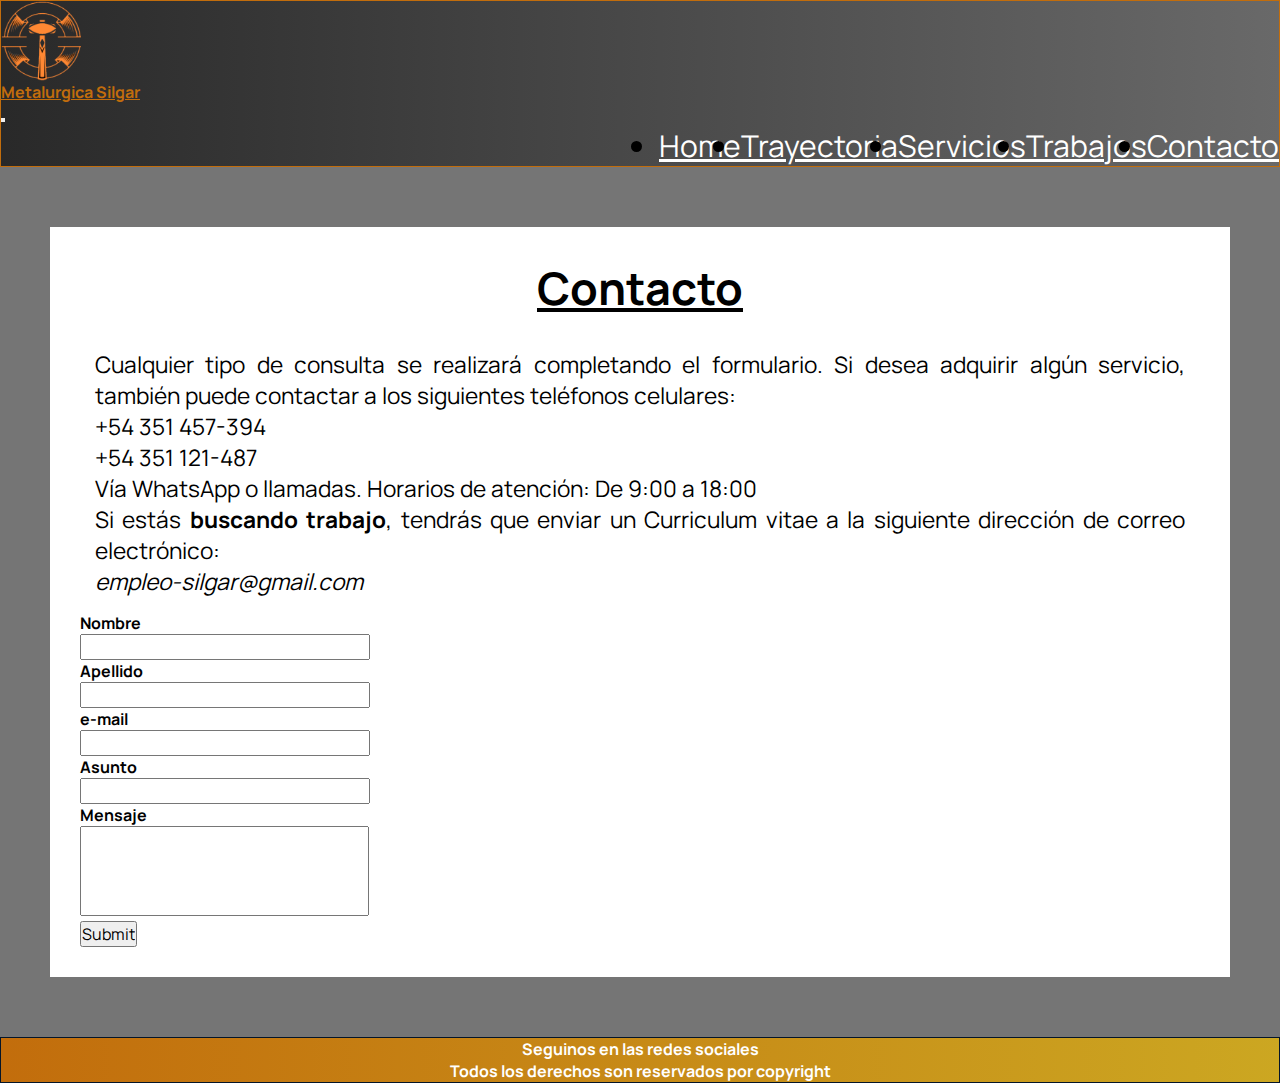
<file: paginas/contacto.html>
<!DOCTYPE html>
<html lang="es">

<head>
    <meta charset="UTF-8">
    <meta http-equiv="X-UA-Compatible" content="IE=edge">
    <meta name="viewport" content="width=device-width, initial-scale=1.0">
    <link rel="stylesheet" href="https://cdn.jsdelivr.net/npm/bootstrap@4.6.2/dist/css/bootstrap.min.css"
        integrity="sha384-xOolHFLEh07PJGoPkLv1IbcEPTNtaed2xpHsD9ESMhqIYd0nLMwNLD69Npy4HI+N" crossorigin="anonymous">

    <link rel="stylesheet" href="https://cdnjs.cloudflare.com/ajax/libs/animate.css/4.1.1/animate.min.css" />
    <link rel="stylesheet" href="https://cdnjs.cloudflare.com/ajax/libs/font-awesome/6.2.1/css/all.min.css"
        integrity="sha512-MV7K8+y+gLIBoVD59lQIYicR65iaqukzvf/nwasF0nqhPay5w/9lJmVM2hMDcnK1OnMGCdVK+iQrJ7lzPJQd1w=="
        crossorigin="anonymous" referrerpolicy="no-referrer" />
    <link rel="stylesheet" href="../estilos/estilos.css">

    <meta name="description" content="Métodos de contacto. Telefono del departamento de ventas: +54 351 457-394 y +54 351 121-48 ">
    <meta name="keywords" content="Metalurgica, servicios, contacto, presupuesto, consulta, curriculum, trabajo, contrataciones">

    <title>Silgar-contacto</title>

</head>

<body>

    <!-- nav start -->
    <header>
        <nav class="navbar navbar-expand-md navbar-dark">
            <!-- Brand -->
            <div class="logo">
                <a class="navbar-brand container" href="#">
                    <div id="logo-img"></div>Metalurgica Silgar
                </a>
            </div>

            <!-- Toggler/collapsibe Button -->
            <button class="navbar-toggler" type="button" data-toggle="collapse" data-target="#collapsibleNavbar">
                <span class="navbar-toggler-icon"></span>
            </button>

            <!-- Navbar links -->
            <div class="collapse navbar-collapse" id="collapsibleNavbar">
                <ul class="navbar-nav" id="navegacion">
                    <li class="nav-item">
                        <a class="nav-link" href="../index.html">Home</a>
                    </li>
                    <li class="nav-item">
                        <a class="nav-link" href="./trayectoria.html">Trayectoria</a>
                    </li>
                    <li class="nav-item">
                        <a class="nav-link" href="./servicios.html">Servicios</a>
                    </li>
                    <li class="nav-item">
                        <a class="nav-link" href="./trabajos.html">Trabajos</a>
                    </li>
                    <li class="nav-item">
                        <a class="nav-link" href="./contacto.html">Contacto</a>
                    </li>


                </ul>
            </div>
        </nav>
    </header>
    <!-- nav end -->

    <main>
        <h2 id="contacto">Contacto</h2>
        <div class="row">
            <div class="cuerpoContacto col-sm-12 col-lg-6">
                <p>Cualquier tipo de consulta se realizará completando el formulario. Si desea adquirir algún servicio, también puede contactar a los siguientes teléfonos celulares:</p> 
                <ul>
                    <li>+54 351 457-394</li>
                    <li>+54 351 121-487 </li>
                </ul>
                <p>Vía WhatsApp o llamadas. Horarios de atención: De 9:00 a 18:00</p>
                <p>Si estás <strong>buscando trabajo</strong>, tendrás que enviar un Curriculum vitae a la siguiente dirección de correo electrónico:</p>
                <em>empleo-silgar@gmail.com</em>
            </div>

            <section class="contactoFormulario container col-sm-12 col-lg-5">
                <div><label for="nombre">Nombre</label></div>
                <div><input type="text" name="nombre" id="" size="30"></div>
                <div><label for="apellido">Apellido</label></div>
                <div><input type="text" name="apellido" size="30"></div>
                <div><label for="email">e-mail</label></div>
                <div><input type="email" name="email" size="30"></div>
                <div><label for="asunto">Asunto</label></div>
                <div><input type="text" name="asunto" id="" size="30"></div>
                <div><label for="mensaje">Mensaje</label></div>
                <div><textarea name="mensaje" id="" cols="30" rows="4"></textarea> </div>
                <div><input type="submit" name="Enviar" id=""></div>

            </section>
        </div>


    </main>


    <footer class="container-fluid">
        <div class="row">
            <div class="redes col-sm-6">
                <h4>Seguinos en las redes sociales</h4>
                <a href="https://es-la.facebook.com/"> <i class="fa-brands fa-facebook"></i> </a>
                <a href="https://twitter.com/?lang=es"><i class="fa-brands fa-twitter"></i> </a>
                <a href="https://www.instagram.com/"> <i class="fa-brands fa-instagram"></i> </a>
            </div>
            <div class="copyright col-sm-6">
                <h4>Todos los derechos son reservados por copyright <i
                        class="logo-copyright fa-regular fa-copyright"></i></h4>
            </div>
        </div>
    </footer>

    <script src="https://cdn.jsdelivr.net/npm/jquery@3.5.1/dist/jquery.slim.min.js"
        integrity="sha384-DfXdz2htPH0lsSSs5nCTpuj/zy4C+OGpamoFVy38MVBnE+IbbVYUew+OrCXaRkfj"
        crossorigin="anonymous"></script>
    <script src="https://cdn.jsdelivr.net/npm/bootstrap@4.6.2/dist/js/bootstrap.bundle.min.js"
        integrity="sha384-Fy6S3B9q64WdZWQUiU+q4/2Lc9npb8tCaSX9FK7E8HnRr0Jz8D6OP9dO5Vg3Q9ct"
        crossorigin="anonymous"></script>

</body>

</html>
</file>
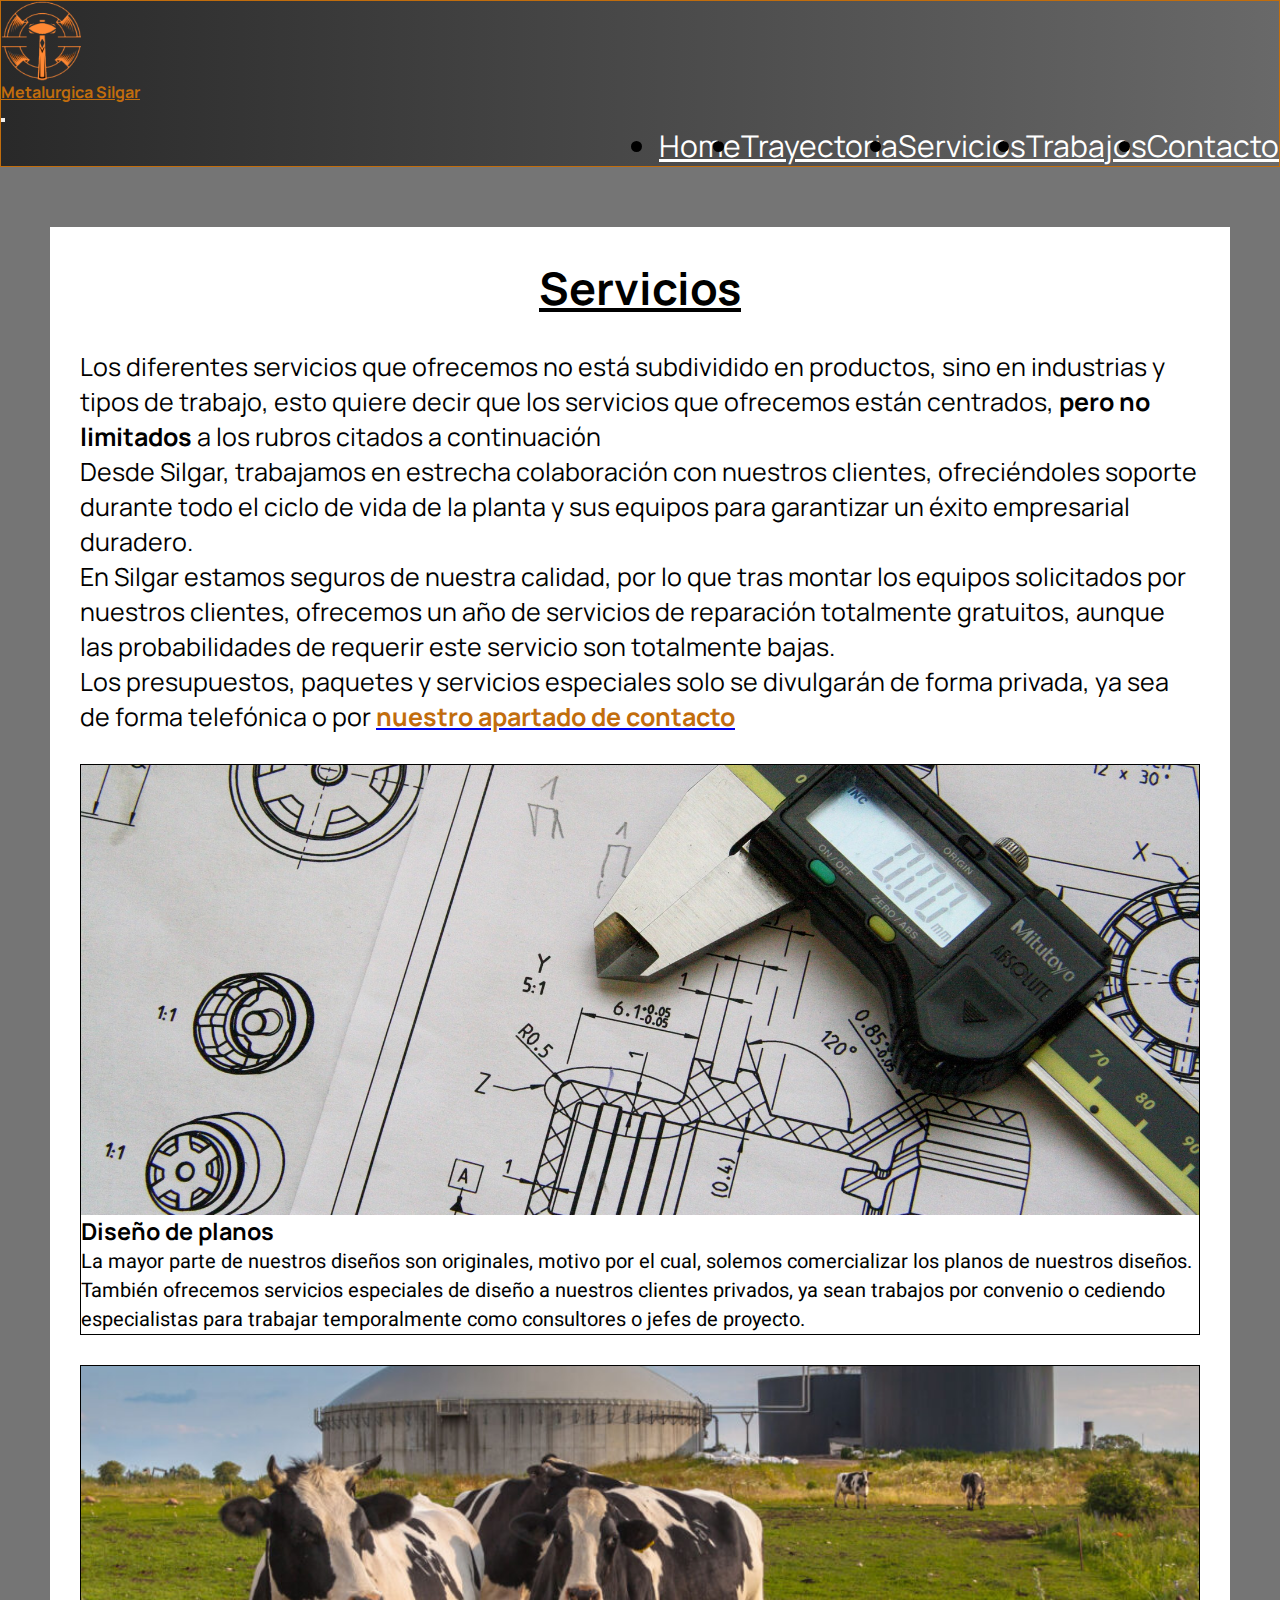
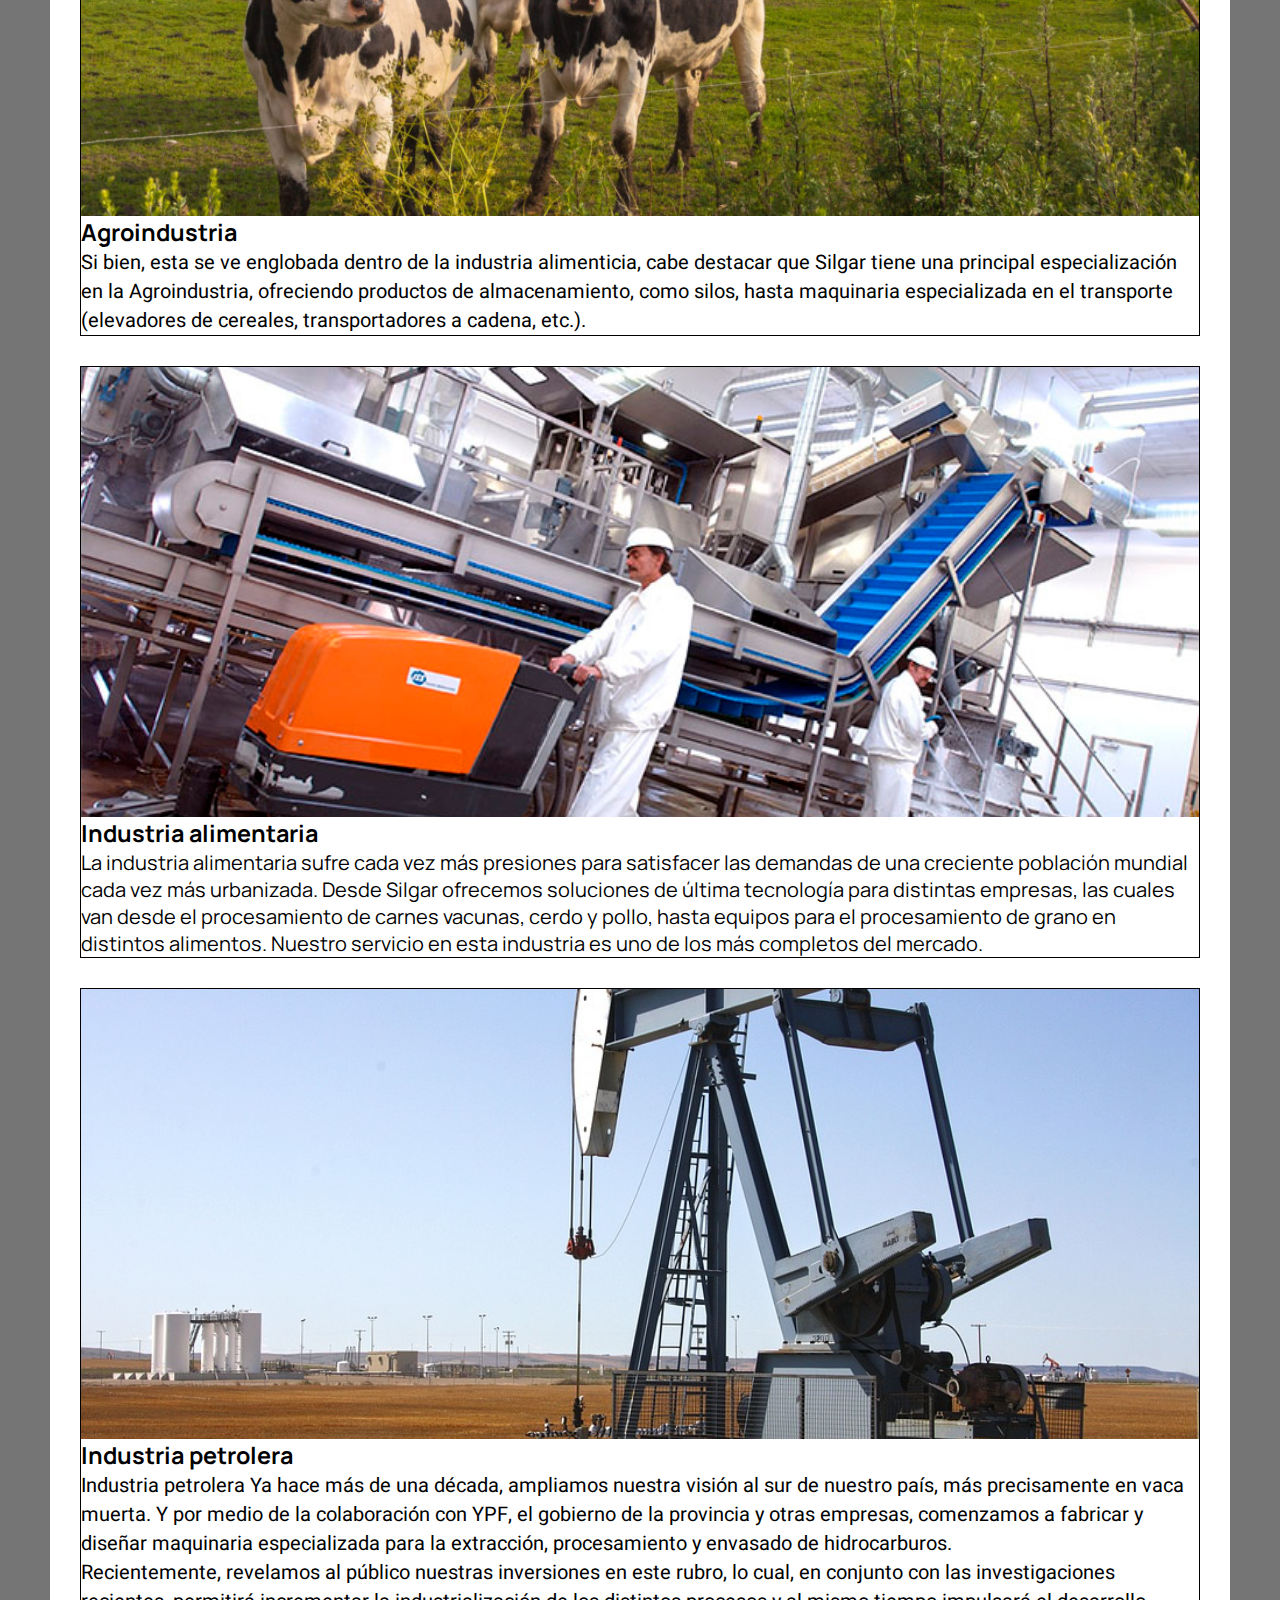
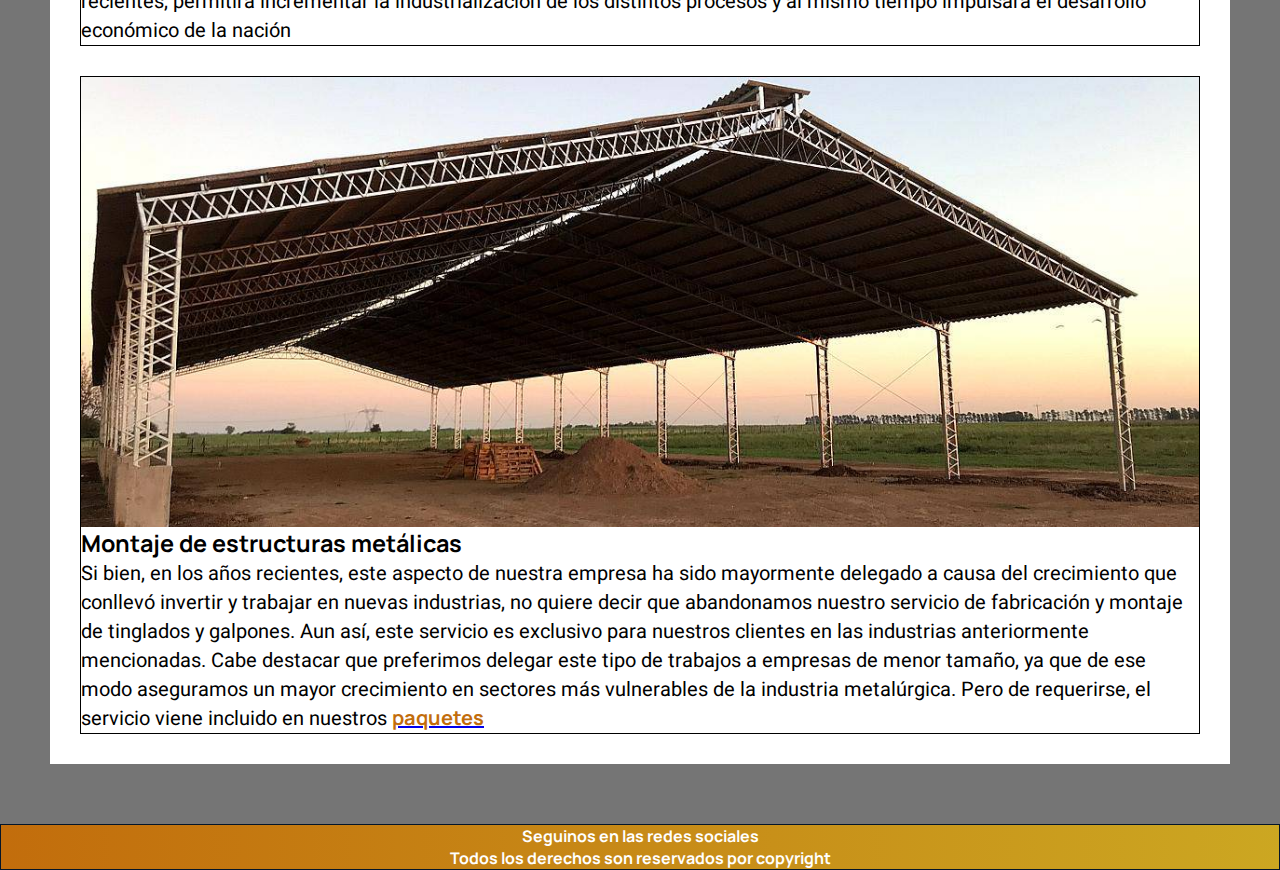
<file: paginas/servicios.html>
<!DOCTYPE html>
<html lang="es">

<head>
    <meta charset="UTF-8">
    <meta http-equiv="X-UA-Compatible" content="IE=edge">
    <meta name="viewport" content="width=device-width, initial-scale=1.0">
    <link rel="stylesheet" href="https://cdn.jsdelivr.net/npm/bootstrap@4.6.2/dist/css/bootstrap.min.css"
        integrity="sha384-xOolHFLEh07PJGoPkLv1IbcEPTNtaed2xpHsD9ESMhqIYd0nLMwNLD69Npy4HI+N" crossorigin="anonymous">

    <link rel="stylesheet" href="https://cdnjs.cloudflare.com/ajax/libs/animate.css/4.1.1/animate.min.css" />
    <link rel="stylesheet" href="https://cdnjs.cloudflare.com/ajax/libs/font-awesome/6.2.1/css/all.min.css"
        integrity="sha512-MV7K8+y+gLIBoVD59lQIYicR65iaqukzvf/nwasF0nqhPay5w/9lJmVM2hMDcnK1OnMGCdVK+iQrJ7lzPJQd1w=="
        crossorigin="anonymous" referrerpolicy="no-referrer" />
    <link rel="stylesheet" href="../estilos/estilos.css">

    <meta name="description" content="Distintos servicios que ofrecemos para las industrias mas fuertes de Argentina">
    <meta name="keywords" content="Metalurgica, servicios, trabajos, petroleo, metal, industria, agroindustria, silos, tanques, soldadura, hidraulica, neumatica">

    <title>Silgar - Servicios</title>
</head>

<body>

    <!-- nav start -->
    <header>
        <nav class="navbar navbar-expand-md navbar-dark">
            <!-- Brand -->
            <div class="logo">
                <a class="navbar-brand container" href="#">
                    <div id="logo-img"></div>Metalurgica Silgar
                </a>
            </div>

            <!-- Toggler/collapsibe Button -->
            <button class="navbar-toggler" type="button" data-toggle="collapse" data-target="#collapsibleNavbar">
                <span class="navbar-toggler-icon"></span>
            </button>

            <!-- Navbar links -->
            <div class="collapse navbar-collapse" id="collapsibleNavbar">
                <ul class="navbar-nav" id="navegacion">
                    <li class="nav-item">
                        <a class="nav-link" href="../index.html">Home</a>
                    </li>
                    <li class="nav-item">
                        <a class="nav-link" href="./trayectoria.html">Trayectoria</a>
                    </li>
                    <li class="nav-item">
                        <a class="nav-link" href="./servicios.html">Servicios</a>
                    </li>
                    <li class="nav-item">
                        <a class="nav-link" href="./trabajos.html">Trabajos</a>
                    </li>
                    <li class="nav-item">
                        <a class="nav-link" href="./contacto.html">Contacto</a>
                    </li>


                </ul>
            </div>
        </nav>
    </header>
    <!-- nav end -->

    <main class="cuerpoServ">
        <h2>Servicios</h2>

        <p>Los diferentes servicios que ofrecemos no está subdividido en productos, sino en industrias y tipos de trabajo, esto quiere decir que los servicios que ofrecemos están centrados, <strong>pero no limitados</strong> a los rubros citados a continuación</p>
        <p>Desde Silgar, trabajamos en estrecha colaboración con nuestros clientes, ofreciéndoles soporte durante todo el ciclo de vida de la planta y sus equipos para garantizar un éxito empresarial duradero.</p>
        <p>En Silgar estamos seguros de nuestra calidad, por lo que tras montar los equipos solicitados por nuestros clientes, ofrecemos un año de servicios de reparación totalmente gratuitos, aunque las probabilidades de requerir este servicio son totalmente bajas.</p>
        <p>Los presupuestos, paquetes y servicios especiales solo se divulgarán de forma privada, ya sea de forma telefónica o por <a href="./contacto.html"><strong class="linkContacto">nuestro apartado de contacto</strong></a></p>
        
        <section class="servicio">
            <div class="container-fluid">
                <div class="row">
                    <div class="servicio-img servicio-img1 col-xs-12 col-md-12 col-lg-6"> </div>
                    <div class="servicio-texto col-xs-12  col-md-12 col-lg-6"><h3>Diseño de planos</h3><p>La mayor parte de nuestros diseños son originales, motivo por el cual, solemos comercializar los planos de nuestros diseños. También ofrecemos servicios especiales de diseño a nuestros clientes privados, ya sean trabajos por convenio o cediendo especialistas para trabajar temporalmente como consultores o jefes de proyecto.</p></div>
                </div>
            </div>
        </section>
        <section class="servicio">
            <div class="container-fluid">
                <div class="row">
                    <div class="servicio-img servicio-img2 col-xs-12 col-md-12 col-lg-6"> </div>
                    <div class="servicio-texto col-xs-12  col-md-12 col-lg-6"><h3>Agroindustria</h3><p>Si bien, esta se ve englobada dentro de la industria alimenticia, cabe destacar que Silgar tiene una principal especialización en la Agroindustria, ofreciendo productos de almacenamiento, como silos, hasta maquinaria especializada en el transporte (elevadores de cereales, transportadores a cadena, etc.).
                    </p></div>
                </div>
            </div>
        </section>
        <section class="">
            <div class="container-fluid servicio">
                <div class="row">
                    <div class="servicio-img servicio-img3 col-xs-12 col-md-12 col-lg-6"> </div>
                    <div class="servicio-texto col-xs-12  col-md-12 col-lg-6"><h3>Industria alimentaria</h3>La industria alimentaria sufre cada vez más presiones para satisfacer las demandas de una creciente población mundial cada vez más urbanizada. Desde Silgar ofrecemos soluciones de última tecnología para distintas empresas, las cuales van desde el procesamiento de carnes vacunas, cerdo y pollo, hasta equipos para el procesamiento de grano en distintos alimentos. Nuestro servicio en esta industria es uno de los más completos del mercado.</div>
                </div>
            </div> 
        </section>
        <section class="servicio">
            <div class="container-fluid">
                <div class="row">
                    <div class="servicio-img servicio-img4 col-xs-12 col-md-12 col-lg-6"> </div>
                    <div class="servicio-texto col-xs-12  col-md-12 col-lg-6"><h3>Industria petrolera</h3> <p>Industria petrolera
                        Ya hace más de una década, ampliamos nuestra visión al sur de nuestro país, más precisamente en vaca muerta. Y por medio de la colaboración con YPF, el gobierno de la provincia y otras empresas, comenzamos a fabricar y diseñar maquinaria especializada para la extracción, procesamiento y envasado de hidrocarburos.</p>
                    <p>Recientemente, revelamos al público nuestras inversiones en este rubro, lo cual, en conjunto con las investigaciones recientes, permitirá incrementar la industrialización de los distintos procesos y al mismo tiempo impulsará el desarrollo económico de la nación
                    </p></div>
                </div>
            </div>
        </section>
        <section class="servicio">
            <div class="container-fluid">
                <div class="row">
                    <div class="servicio-img servicio-img5 col-xs-12 col-md-12 col-lg-6"> </div>
                    <div class="servicio-texto col-xs-12  col-md-12 col-lg-6"><h3>Montaje de estructuras metálicas</h3><p>Si bien, en los años recientes, este aspecto de nuestra empresa ha sido mayormente delegado a causa del crecimiento que conllevó invertir y trabajar en nuevas industrias, no quiere decir que abandonamos nuestro servicio de fabricación y montaje de tinglados y galpones. Aun así, este servicio es exclusivo para nuestros clientes en las industrias anteriormente mencionadas. Cabe destacar que preferimos delegar este tipo de trabajos a empresas de menor tamaño, ya que de ese modo aseguramos un mayor crecimiento en sectores más vulnerables de la industria metalúrgica. Pero de requerirse, el servicio viene incluido en nuestros <a href="./contacto.html"><strong class="linkContacto">paquetes</strong></a></p></div>
                </div>
            </div>
        </section>

        </main>
    <footer class="container-fluid">
        <div class="row">
            <div class="redes col-sm-6">
                <h4>Seguinos en las redes sociales</h4>
                <a href="https://es-la.facebook.com/"> <i class="fa-brands fa-facebook"></i> </a>
                <a href="https://twitter.com/?lang=es"><i class="fa-brands fa-twitter"></i> </a>
                <a href="https://www.instagram.com/"> <i class="fa-brands fa-instagram"></i> </a>
            </div>
            <div class="copyright col-sm-6">
                <h4>Todos los derechos son reservados por copyright <i
                        class="logo-copyright fa-regular fa-copyright"></i></h4>
            </div>
        </div>
    </footer>



    <script src="https://cdn.jsdelivr.net/npm/jquery@3.5.1/dist/jquery.slim.min.js"
        integrity="sha384-DfXdz2htPH0lsSSs5nCTpuj/zy4C+OGpamoFVy38MVBnE+IbbVYUew+OrCXaRkfj"
        crossorigin="anonymous"></script>
    <script src="https://cdn.jsdelivr.net/npm/bootstrap@4.6.2/dist/js/bootstrap.bundle.min.js"
        integrity="sha384-Fy6S3B9q64WdZWQUiU+q4/2Lc9npb8tCaSX9FK7E8HnRr0Jz8D6OP9dO5Vg3Q9ct"
        crossorigin="anonymous"></script>
</body>

</html>
</file>
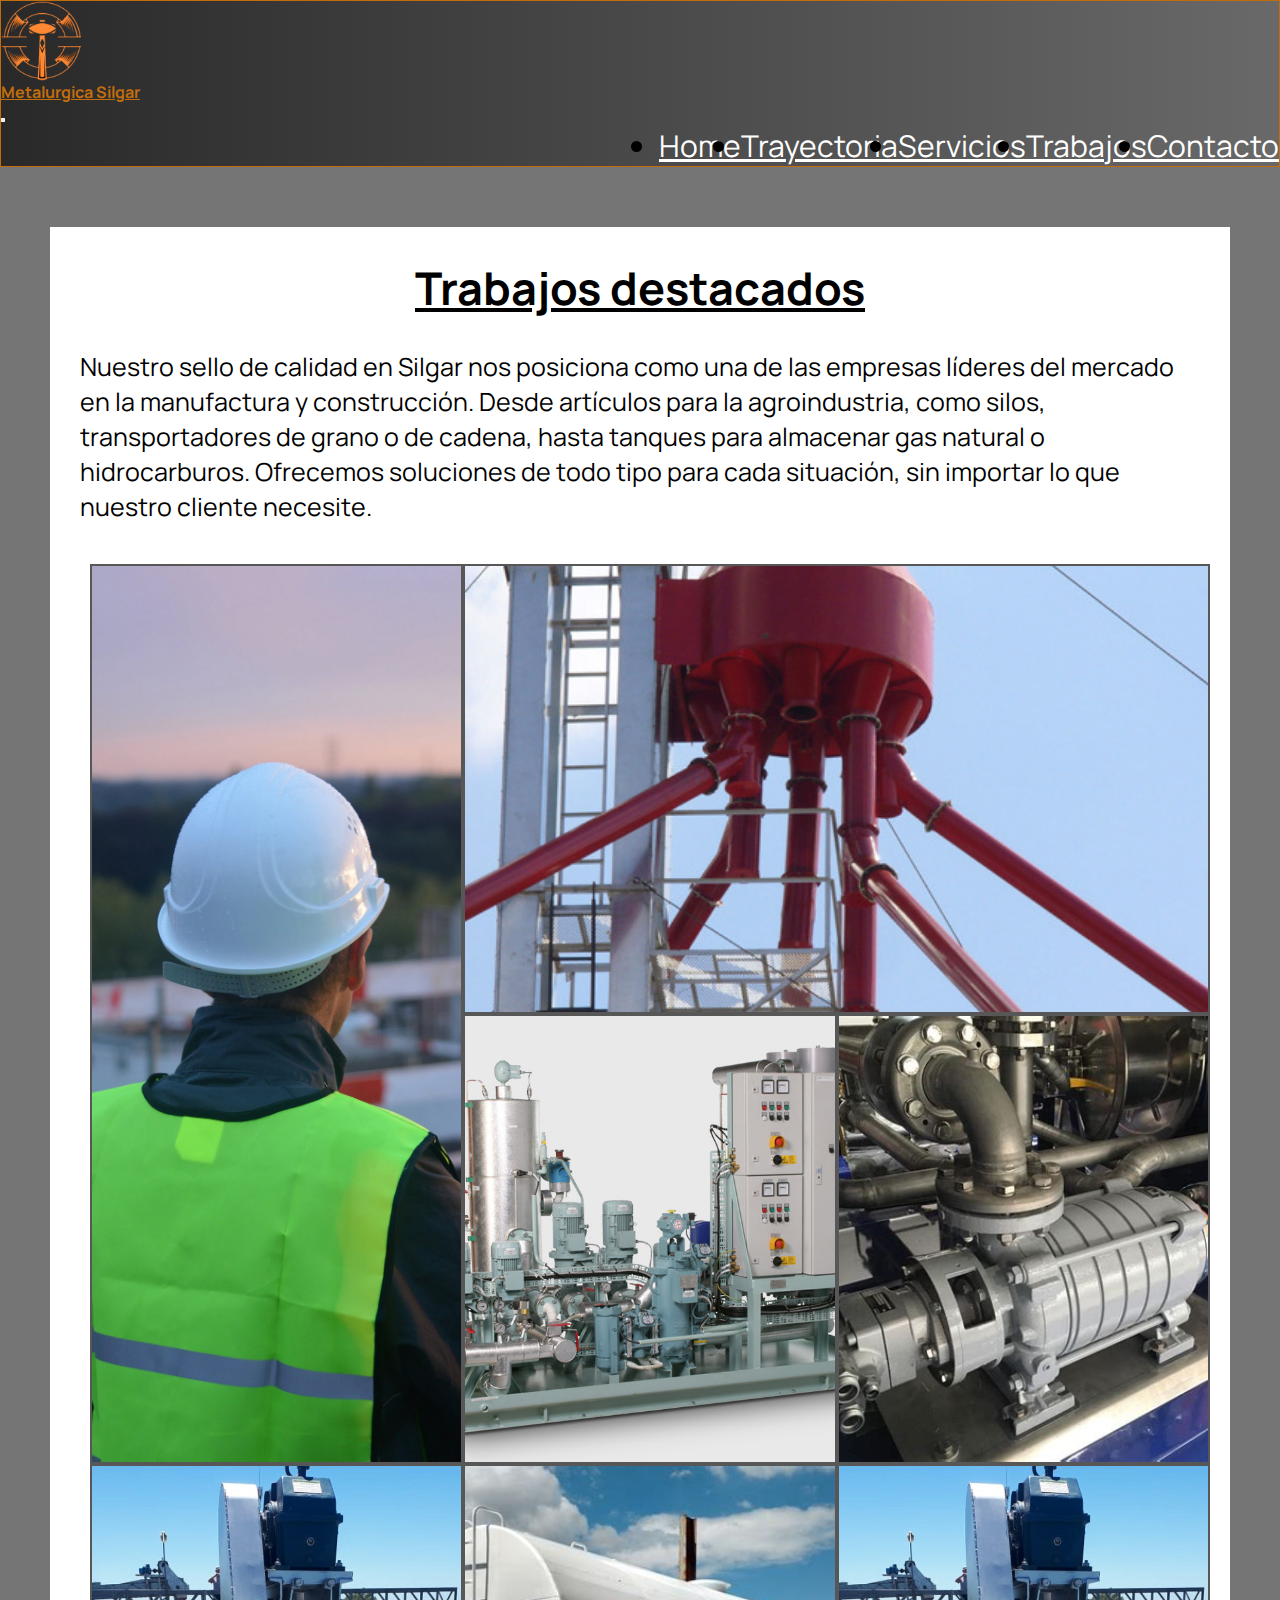
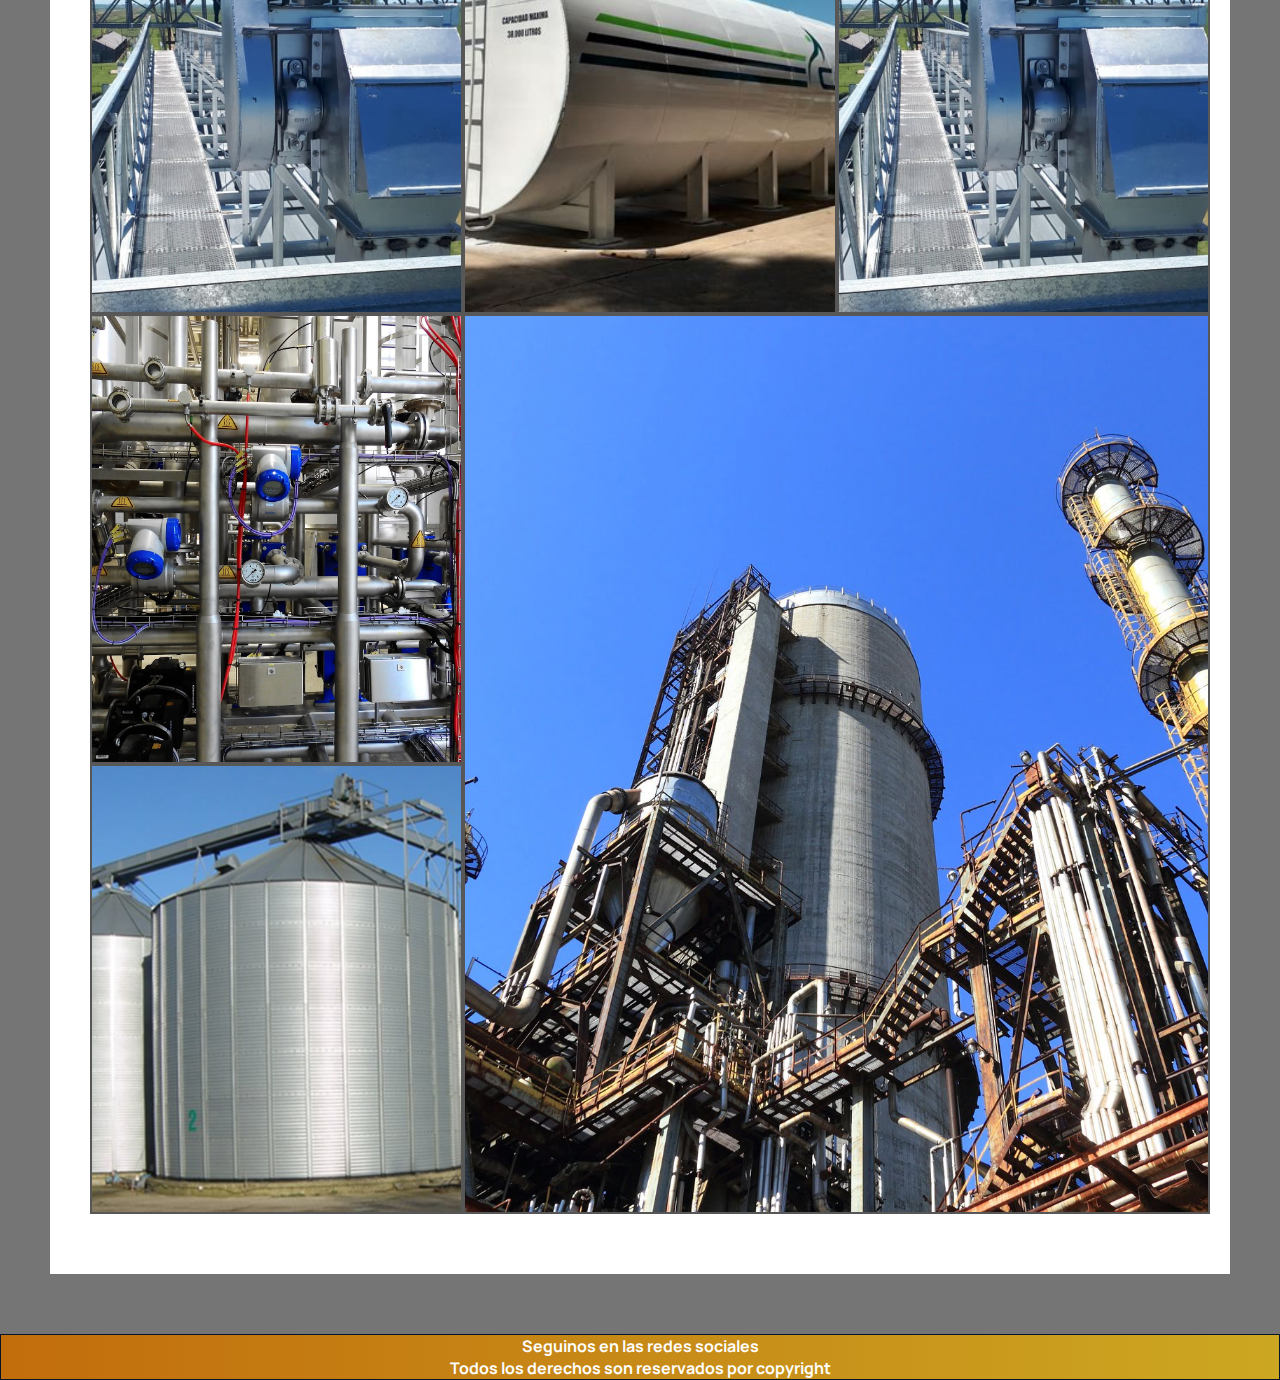
<file: paginas/trabajos.html>
<!DOCTYPE html>
<html lang="es">

<head>
    <meta charset="UTF-8">
    <meta http-equiv="X-UA-Compatible" content="IE=edge">
    <meta name="viewport" content="width=device-width, initial-scale=1.0">
    <link rel="stylesheet" href="https://cdn.jsdelivr.net/npm/bootstrap@4.6.2/dist/css/bootstrap.min.css"
        integrity="sha384-xOolHFLEh07PJGoPkLv1IbcEPTNtaed2xpHsD9ESMhqIYd0nLMwNLD69Npy4HI+N" crossorigin="anonymous">

    <link rel="stylesheet" href="https://cdnjs.cloudflare.com/ajax/libs/animate.css/4.1.1/animate.min.css" />
    <link rel="stylesheet" href="https://cdnjs.cloudflare.com/ajax/libs/font-awesome/6.2.1/css/all.min.css"
        integrity="sha512-MV7K8+y+gLIBoVD59lQIYicR65iaqukzvf/nwasF0nqhPay5w/9lJmVM2hMDcnK1OnMGCdVK+iQrJ7lzPJQd1w=="
        crossorigin="anonymous" referrerpolicy="no-referrer" />
    <link rel="stylesheet" href="../estilos/estilos.css">

    <meta name="description" content="Algunos trabajos que realizamos en lo ancho y largo del país">
    <meta name="keywords" content="Metalurgica, galeria, trabajos, petroleo, metal, industria, agroindustria, silos, tanques, soldadura, hidraulica, neumatica">


    <title>Silgar - Trabajos</title>
</head>

<body>
    <!-- nav start -->
    <header>
        <nav class="navbar navbar-expand-md navbar-dark">
            <!-- Brand -->
            <div class="logo">
                <a class="navbar-brand container" href="#">
                    <div id="logo-img"></div>Metalurgica Silgar
                </a>
            </div>

            <!-- Toggler/collapsibe Button -->
            <button class="navbar-toggler" type="button" data-toggle="collapse" data-target="#collapsibleNavbar">
                <span class="navbar-toggler-icon"></span>
            </button>

            <!-- Navbar links -->
            <div class="collapse navbar-collapse" id="collapsibleNavbar">
                <ul class="navbar-nav" id="navegacion">
                    <li class="nav-item">
                        <a class="nav-link" href="../index.html">Home</a>
                    </li>
                    <li class="nav-item">
                        <a class="nav-link" href="./trayectoria.html">Trayectoria</a>
                    </li>
                    <li class="nav-item">
                        <a class="nav-link" href="./servicios.html">Servicios</a>
                    </li>
                    <li class="nav-item">
                        <a class="nav-link" href="./trabajos.html">Trabajos</a>
                    </li>
                    <li class="nav-item">
                        <a class="nav-link" href="./contacto.html">Contacto</a>
                    </li>


                </ul>
            </div>
        </nav>
    </header>
    <!-- nav end -->
    <main>
        <h2>Trabajos destacados</h2>

        <p class="cuerpoTrab">Nuestro sello de calidad en Silgar nos posiciona como una de las empresas líderes del mercado en la manufactura y construcción. Desde artículos para la agroindustria, como silos, transportadores de grano o de cadena, hasta tanques para almacenar gas natural o hidrocarburos. Ofrecemos soluciones de todo tipo para cada situación, sin importar lo que nuestro cliente necesite.</p>

        <section class="galeria">
                <div class="fotoTrabajo fotoTrabajo-1"></div>
                <div class="fotoTrabajo fotoTrabajo-2"></div>
                <div class="fotoTrabajo fotoTrabajo-3"></div>
                <div class="fotoTrabajo fotoTrabajo-4"></div>
                <div class="fotoTrabajo fotoTrabajo-5"></div>
                <div class="fotoTrabajo fotoTrabajo-6"></div>
                <div class="fotoTrabajo fotoTrabajo-7"></div>
                <div class="fotoTrabajo fotoTrabajo-8"></div>
                <div class="fotoTrabajo fotoTrabajo-9"></div>
                <div class="fotoTrabajo fotoTrabajo-10"></div>
        </section>
    </main>

    <footer class="container-fluid">
        <div class="row">
            <div class="redes col-sm-6">
                <h4>Seguinos en las redes sociales</h4>
                <a href="https://es-la.facebook.com/"><i class="fa-brands fa-facebook"></i> </a>
                <a href="https://twitter.com/?lang=es"><i class="fa-brands fa-twitter"></i> </a>
                <a href="https://www.instagram.com/"><i class="fa-brands fa-instagram"></i> </a>
            </div>
            <div class="copyright col-sm-6">
                <h4>Todos los derechos son reservados por copyright <i
                        class="logo-copyright fa-regular fa-copyright"></i></h4>
            </div>
        </div>
    </footer>


    <script src="https://cdn.jsdelivr.net/npm/jquery@3.5.1/dist/jquery.slim.min.js"
        integrity="sha384-DfXdz2htPH0lsSSs5nCTpuj/zy4C+OGpamoFVy38MVBnE+IbbVYUew+OrCXaRkfj"
        crossorigin="anonymous"></script>
    <script src="https://cdn.jsdelivr.net/npm/bootstrap@4.6.2/dist/js/bootstrap.bundle.min.js"
        integrity="sha384-Fy6S3B9q64WdZWQUiU+q4/2Lc9npb8tCaSX9FK7E8HnRr0Jz8D6OP9dO5Vg3Q9ct"
        crossorigin="anonymous"></script>
</body>

</html>
</file>
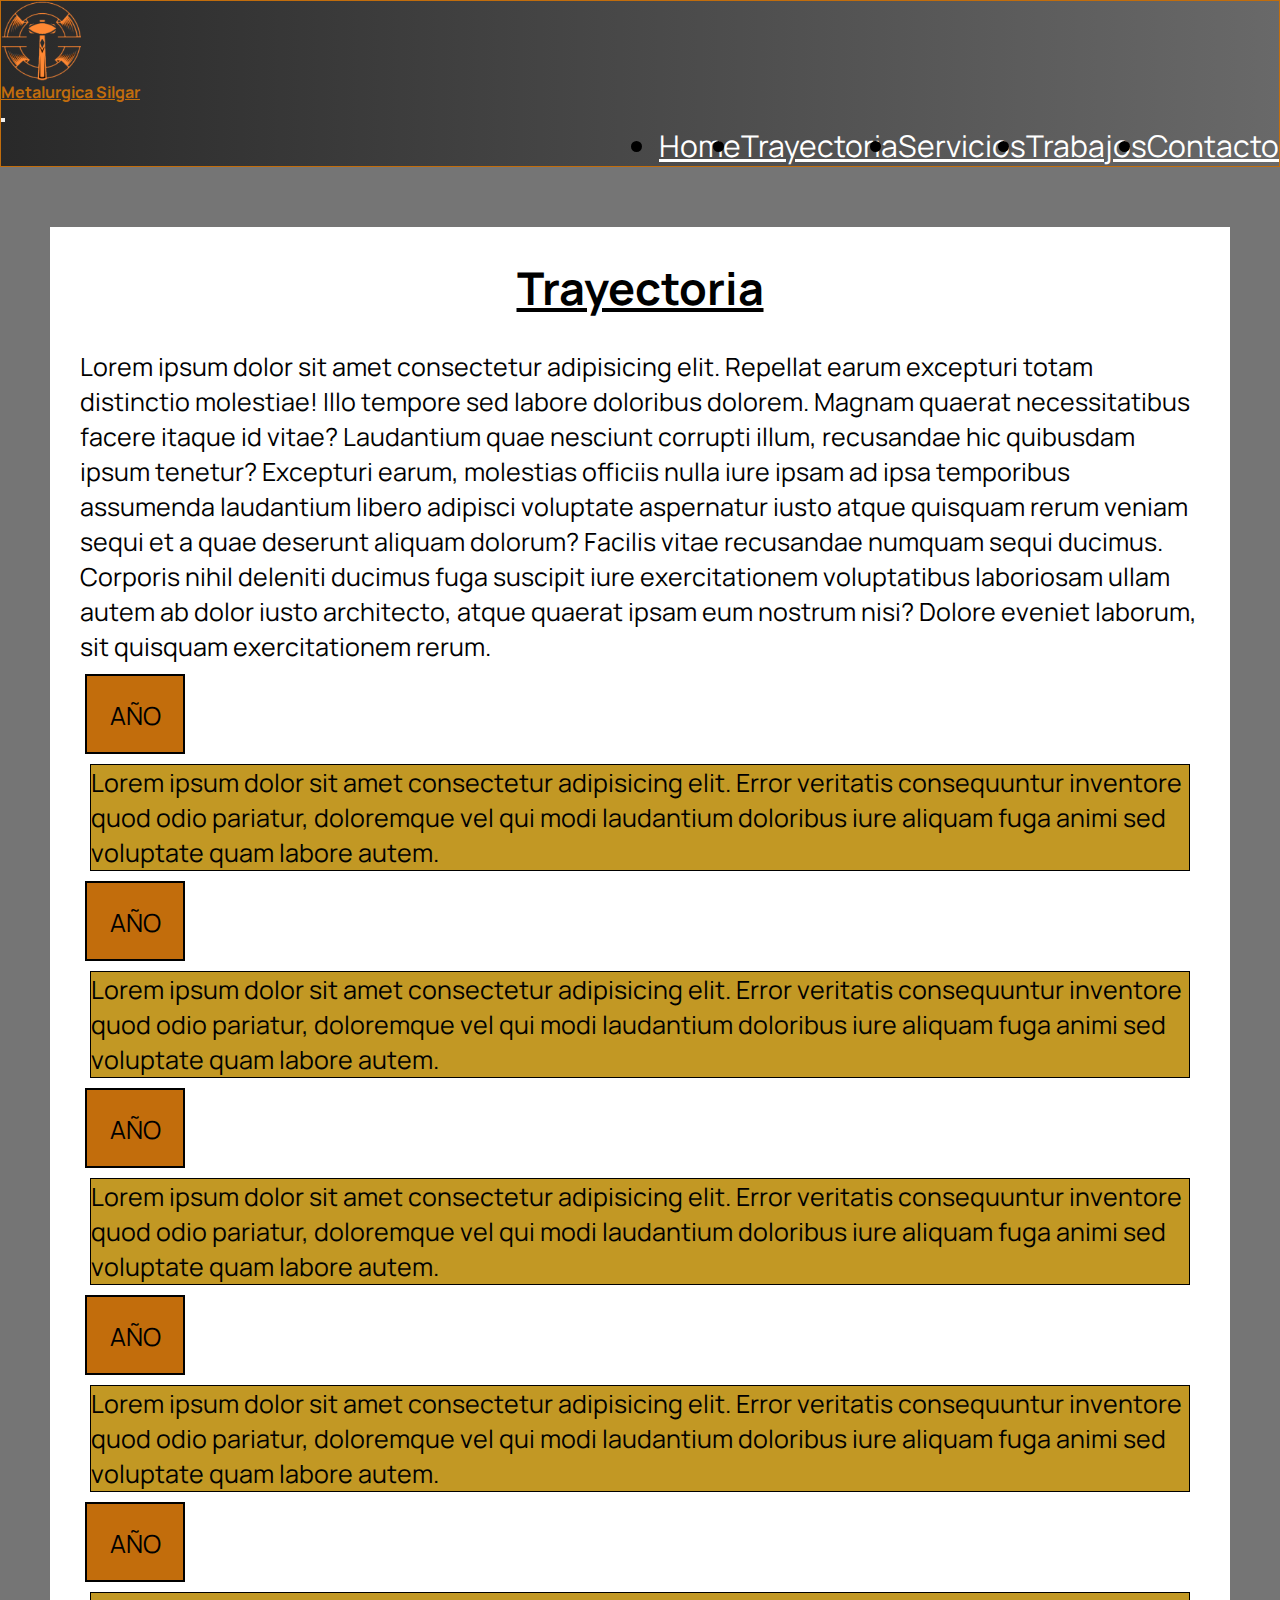
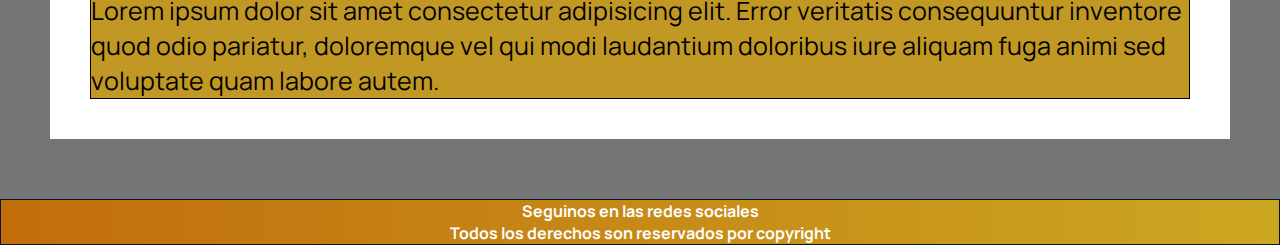
<file: paginas/trayectoria.html>
<!DOCTYPE html>
<html lang="es">

<head>
    <meta charset="UTF-8">
    <meta http-equiv="X-UA-Compatible" content="IE=edge">
    <meta name="viewport" content="width=device-width, initial-scale=1.0">
    <link rel="stylesheet" href="https://cdn.jsdelivr.net/npm/bootstrap@4.6.2/dist/css/bootstrap.min.css"
        integrity="sha384-xOolHFLEh07PJGoPkLv1IbcEPTNtaed2xpHsD9ESMhqIYd0nLMwNLD69Npy4HI+N" crossorigin="anonymous">

    <link rel="stylesheet" href="https://cdnjs.cloudflare.com/ajax/libs/animate.css/4.1.1/animate.min.css" />
    <link rel="stylesheet" href="https://cdnjs.cloudflare.com/ajax/libs/font-awesome/6.2.1/css/all.min.css"
        integrity="sha512-MV7K8+y+gLIBoVD59lQIYicR65iaqukzvf/nwasF0nqhPay5w/9lJmVM2hMDcnK1OnMGCdVK+iQrJ7lzPJQd1w=="
        crossorigin="anonymous" referrerpolicy="no-referrer" />
    <link rel="stylesheet" href="../estilos/estilos.css">

    <title>Silgar - Trayectoria</title>

</head>

<body>

    <!-- nav start -->
    <header>
        <nav class="navbar navbar-expand-md navbar-dark">
            <!-- Brand -->
            <div class="logo">
                <a class="navbar-brand container" href="#">
                    <div id="logo-img"></div>Metalurgica Silgar
                </a>
            </div>

            <!-- Toggler/collapsibe Button -->
            <button class="navbar-toggler" type="button" data-toggle="collapse" data-target="#collapsibleNavbar">
                <span class="navbar-toggler-icon"></span>
            </button>

            <!-- Navbar links -->
            <div class="collapse navbar-collapse" id="collapsibleNavbar">
                <ul class="navbar-nav" id="navegacion">
                    <li class="nav-item">
                        <a class="nav-link" href="../index.html">Home</a>
                    </li>
                    <li class="nav-item">
                        <a class="nav-link" href="./trayectoria.html">Trayectoria</a>
                    </li>
                    <li class="nav-item">
                        <a class="nav-link" href="./servicios.html">Servicios</a>
                    </li>
                    <li class="nav-item">
                        <a class="nav-link" href="./trabajos.html">Trabajos</a>
                    </li>
                    <li class="nav-item">
                        <a class="nav-link" href="./contacto.html">Contacto</a>
                    </li>


                </ul>
            </div>
        </nav>
    </header>
    <!-- nav end -->

    <main class="cuerpoTray">
        <h2>Trayectoria</h2>
        <p>Lorem ipsum dolor sit amet consectetur adipisicing elit. Repellat earum excepturi totam distinctio molestiae!
            Illo tempore sed labore doloribus dolorem. Magnam quaerat necessitatibus facere itaque id vitae? Laudantium
            quae nesciunt corrupti illum, recusandae hic quibusdam ipsum tenetur? Excepturi earum, molestias officiis
            nulla iure ipsam ad ipsa temporibus assumenda laudantium libero adipisci voluptate aspernatur iusto atque
            quisquam rerum veniam sequi et a quae deserunt aliquam dolorum? Facilis vitae recusandae numquam sequi
            ducimus. Corporis nihil deleniti ducimus fuga suscipit iure exercitationem voluptatibus laboriosam ullam
            autem ab dolor iusto architecto, atque quaerat ipsam eum nostrum nisi? Dolore eveniet laborum, sit quisquam
            exercitationem rerum.</p>


        <div class="fecha">AÑO</div>
        <p class="desan">Lorem ipsum dolor sit amet consectetur adipisicing elit. Error veritatis consequuntur inventore
            quod odio pariatur, doloremque vel qui modi laudantium doloribus iure aliquam fuga animi sed voluptate quam
            labore autem.
        </p>
        <div class="fecha">AÑO</div>
        <p class="desan">Lorem ipsum dolor sit amet consectetur adipisicing elit. Error veritatis consequuntur inventore
            quod odio pariatur, doloremque vel qui modi laudantium doloribus iure aliquam fuga animi sed voluptate quam
            labore autem.
        </p>
        <div class="fecha">AÑO</div>
        <p class="desan">Lorem ipsum dolor sit amet consectetur adipisicing elit. Error veritatis consequuntur inventore
            quod odio pariatur, doloremque vel qui modi laudantium doloribus iure aliquam fuga animi sed voluptate quam
            labore autem.
        </p>
        <div class="fecha">AÑO</div>
        <p class="desan">Lorem ipsum dolor sit amet consectetur adipisicing elit. Error veritatis consequuntur inventore
            quod odio pariatur, doloremque vel qui modi laudantium doloribus iure aliquam fuga animi sed voluptate quam
            labore autem.
        </p>
        <div class="fecha">AÑO</div>
        <p class="desan">Lorem ipsum dolor sit amet consectetur adipisicing elit. Error veritatis consequuntur inventore
            quod odio pariatur, doloremque vel qui modi laudantium doloribus iure aliquam fuga animi sed voluptate quam
            labore autem.
        </p>
    </main>

    <footer class="container-fluid">
        <div class="row">
            <div class="redes col-sm-6">
                <h4>Seguinos en las redes sociales</h4>
                <a href="https://es-la.facebook.com/"> <i class="fa-brands fa-facebook"></i> </a>
                <a href="https://twitter.com/?lang=es"><i class="fa-brands fa-twitter"></i> </a>
                <a href="https://www.instagram.com/"> <i class="fa-brands fa-instagram"></i> </a>
            </div>
            <div class="copyright col-sm-6">
                <h4>Todos los derechos son reservados por copyright <i
                        class="logo-copyright fa-regular fa-copyright"></i></h4>
            </div>
        </div>
    </footer>


    <script src="https://cdn.jsdelivr.net/npm/jquery@3.5.1/dist/jquery.slim.min.js"
        integrity="sha384-DfXdz2htPH0lsSSs5nCTpuj/zy4C+OGpamoFVy38MVBnE+IbbVYUew+OrCXaRkfj"
        crossorigin="anonymous"></script>
    <script src="https://cdn.jsdelivr.net/npm/bootstrap@4.6.2/dist/js/bootstrap.bundle.min.js"
        integrity="sha384-Fy6S3B9q64WdZWQUiU+q4/2Lc9npb8tCaSX9FK7E8HnRr0Jz8D6OP9dO5Vg3Q9ct"
        crossorigin="anonymous"></script>

</body>

</html>
</file>
<file: estilos/estilos.css>
@import url("https://fonts.googleapis.com/css2?family=Heebo:wght@100;200;300;400;500;600;700;800;900&family=Manrope:wght@200;300;400;500;600;700;800&display=swap");
* {
  margin: 0;
  padding: 0;
  box-sizing: border-box;
  font-family: Georgia, "Times New Roman", Times, serif;
  font-family: "Manrope", sans-serif;
}

body {
  background-color: rgb(117, 117, 117);
}

main {
  margin: 60px 50px;
  padding: 30px 30px;
  background-color: white;
}

header {
  background-color: rgb(88, 87, 87);
  background-image: linear-gradient(to left, rgb(105, 105, 105), rgb(41, 41, 41));
  width: 100%;
  text-transform: capitalize;
  border: 1px solid rgb(194, 109, 12);
}

.logo a {
  margin-left: 0px;
  padding: 0px;
}

#logo-img {
  height: 80px;
  width: 80px;
  background-image: url(../img/Silgar\ copia.PNG);
  background-size: cover;
}

#navegacion {
  font-size: 18px;
}
#navegacion a {
  color: white;
}
#navegacion a:hover {
  color: rgb(194, 109, 12);
  text-decoration: underline;
}

.navbar-brand {
  color: rgb(194, 109, 12) !important;
  font-weight: bold;
  padding-top: 10px;
  margin-left: 10px;
}

h2 {
  text-align: center;
  font-size: 45px;
  margin-bottom: 30px;
  text-decoration: underline;
}

footer {
  height: auto;
  width: 100%;
  background-color: rgb(194, 109, 12);
  color: white;
  text-align: center;
  background-image: linear-gradient(to right, rgb(194, 109, 12), rgba(209, 198, 45, 0.65));
  border: #041529 solid 1px;
}
footer em {
  font-size: 35px;
  font-weight: bold;
  font-family: Georgia, "Times New Roman", Times, serif;
  margin-bottom: 0.5rem;
  font-weight: 500;
  line-height: 1.2;
}
footer a {
  text-decoration: none;
  font-size: 50px;
  letter-spacing: 20px;
  color: white;
}
footer a:hover {
  color: rgb(88, 87, 87);
  text-decoration: none;
}

.jumbotron-fluid {
  height: 500px;
  padding: 0;
  background-color: #333;
  background-image: url(../img/industry-ged8380efc_1920.jpg);
  background-size: cover;
  background-position: center;
  color: white;
  border: 2px solid rgb(14, 2, 17);
}

h1 {
  width: 100%;
  margin-top: 250px;
  font-weight: bold;
  border: 2px solid rgb(194, 109, 12);
  border-radius: 10px;
  background-color: rgba(51, 51, 51, 0.404);
}

.intro {
  height: auto;
  width: auto;
  margin: 30px 40px 8px;
  margin-bottom: 5px;
  padding: 15px 20px;
  font-size: 18px;
  text-align: start;
  color: rgb(0, 0, 0);
  border-style: solid;
  border-color: #041529;
  background-color: rgba(255, 255, 255, 0.815);
  border: 3px solid rgb(194, 109, 12);
}

.carousel {
  background-color: rgb(75, 74, 74);
  background-image: linear-gradient(to right, #757575, #1A1A1A, #757575);
  padding: 1px;
  border: 2px solid rgb(112, 112, 112);
}

.carousel-inner img {
  width: 50%;
  height: 400px;
  border: 1px solid black;
}

/* Trayectoria */
.cuerpoTray {
  font-size: 25px;
}

.fecha {
  margin: 10px 5px;
  margin-left: 5px;
  align-self: center;
  height: 80px;
  width: 100px;
  line-height: 80px;
  text-align: center;
  background-color: rgb(194, 109, 12);
  border: 2px solid black;
}

.desan {
  background-color: rgb(194, 152, 36);
  margin: 10px;
  border: 1px solid black;
}
.desan p {
  margin: auto;
  font-family: "Heebo", sans-serif;
}

/* Servicios */
.cuerpoServ {
  font-size: 25px;
}

.servicio {
  margin-top: 30px;
  border: 1px solid black;
}

.servicio-img {
  width: 100%;
  height: 450px;
  background-size: cover;
  background-position: center;
}

.servicio-img1 {
  background-image: url(../img/technical-drawing-g929eef1de_1920.jpg);
}

.servicio-img2 {
  background-image: url(../img/ganad024kch576.jpg);
}

.servicio-img3 {
  background-image: url(../img/Claaning_food_hygene_0117.jpg);
}

.servicio-img4 {
  background-image: url(../img/mi-1044575_960_720.jpg);
  background-position: right;
}

.servicio-img5 {
  background-image: url(../img/15fd5e9498d142de8254707f801d957e.jpg);
}

.servicio-texto {
  font-size: 20px;
}
.servicio-texto p {
  font-family: "Heebo", sans-serif;
}

.linkContacto {
  color: rgb(194, 109, 12);
}

.linkContacto:hover {
  text-decoration: underline;
  color: rgb(206, 180, 6);
}

/* Trabajos */
.cuerpoTrab {
  font-size: 25px;
}

.galeria {
  height: auto;
  width: 100%;
  display: grid;
  grid-template-columns: repeat(3, 1fr);
  grid-template-rows: repeat(5, 450px);
  grid-template-areas: "trabajo-1 trabajo-2 trabajo-2" "trabajo-1 trabajo-3 trabajo-4" "trabajo-5 trabajo-6 trabajo-7" "trabajo-8 trabajo-10 trabajo-10" "trabajo-9 trabajo-10 trabajo-10";
}

.fotoTrabajo {
  height: auto;
  width: 100%;
  background-size: cover;
  background-position: center;
  border: 2px solid rgb(88, 87, 87);
  filter: grayscale(0%);
}

.fotoTrabajo:hover {
  transition: 0.8s;
  filter: grayscale(100%);
}

.fotoTrabajo-1 {
  background-image: url(../img/Trab1.jpg);
  grid-area: trabajo-1;
}

.fotoTrabajo-2 {
  background-image: url(../img/Trab2.jpg);
  grid-area: trabajo-2;
}

.fotoTrabajo-3 {
  background-image: url(../img/Trab3.jpg);
  grid-area: trabajo-3;
}

.fotoTrabajo-4 {
  background-image: url(../img/Trab4.jpg);
  grid-area: trabajo-4;
}

.fotoTrabajo-5 {
  background-image: url(../img/Trab5.jpg);
  grid-area: trabajo-5;
}

.fotoTrabajo-6 {
  background-image: url(../img/Trab6.jpg);
  grid-area: trabajo-6;
}

.fotoTrabajo-7 {
  background-image: url(../img/Trab7.jpg);
  grid-area: trabajo-7;
}

.fotoTrabajo-8 {
  background-image: url(../img/Trab8.jpg);
  grid-area: trabajo-8;
}

.fotoTrabajo-9 {
  background-image: url(../img/Trab9.jpg);
  grid-area: trabajo-9;
}

.fotoTrabajo-10 {
  background-image: url(../img/Trab10.jpg);
  grid-area: trabajo-10;
}

.galeria {
  margin: 40px 10px 30px 10px;
}

.cuerpoContacto {
  text-align: justify;
  font-size: 17pt;
  margin: 15px;
}
.cuerpoContacto ul {
  list-style: none;
}

.contactoFormulario {
  align-items: end;
  height: auto;
}
.contactoFormulario label {
  font-size: 12pt;
  font-weight: bold;
}
.contactoFormulario input,
.contactoFormulario textarea {
  font-size: 12pt;
  resize: none;
}

@media screen and (min-width: 1024px) {
  #navegacion {
    width: 100%;
    display: flex;
    flex-direction: row;
    justify-content: end;
    font-size: 30px;
  }
  .jumbotron-fluid div {
    width: 80%;
  }
}
@media screen and (min-width: 576px) and (max-width: 1023px) {
  main {
    margin: 40px 30px;
    padding: 30px 10px;
    background-color: white;
    padding-right: 30px;
  }
  #navegacion {
    width: 100%;
    display: flex;
    flex-direction: row;
    justify-content: end;
  }
  .jumbotron-fluid {
    height: 300px;
  }
  .jumbotron-fluid div {
    width: 570px;
  }
  h1 {
    margin-top: 150px;
    font-size: 27px;
  }
  .carousel-inner img {
    width: 70%;
  }
  .fecha {
    margin-left: 10px;
  }
  .galeria {
    height: auto;
    width: 100%;
    display: grid;
    grid-template-columns: repeat(1, 100%);
    grid-template-rows: 800px repeat(8, 450px);
    margin: 0;
    grid-template-areas: "trabajo-1" "trabajo-2" "trabajo-3" "trabajo-4" "trabajo-5" "trabajo-6" "trabajo-7" "trabajo-8" "trabajo-9" "trabajo-10";
  }
  .fotoTrabajo-1 {
    height: 800px;
  }
}
@media screen and (max-width: 575px) {
  .intro {
    margin: 10px 5px;
  }
  main {
    margin: 10px 0px;
    padding: 30px 10px;
    background-color: white;
  }
  .logo a {
    font-size: 13px;
    margin-left: 0px;
    padding: 0px;
  }
  .jumbotron-fluid {
    height: 250px;
  }
  .jumbotron-fluid div {
    width: 310px;
  }
  h1 {
    margin-top: 125px;
    font-size: 25px;
    padding: 0px 5px;
  }
  .carousel {
    padding: 2px;
  }
  .fecha {
    margin-left: 10px;
  }
  .carousel-inner img {
    width: 100%;
    height: 400px;
  }
  .servicio-img {
    width: 100%;
    height: 280px;
    background-size: cover;
  }
  .galeria {
    height: auto;
    width: 100%;
    display: grid;
    grid-template-columns: repeat(1, 100%);
    grid-template-rows: 800px repeat(9, 450px);
    margin: 0;
    grid-template-areas: "trabajo-1" "trabajo-2" "trabajo-3" "trabajo-4" "trabajo-5" "trabajo-6" "trabajo-7" "trabajo-8" "trabajo-9" "trabajo-10";
  }
  .fotoTrabajo {
    height: 400px;
    width: 100%;
    background-size: cover;
    background-position: center;
    border: 2px solid rgb(88, 87, 87);
  }
  .fotoTrabajo-1 {
    height: 750px;
  }
}/*# sourceMappingURL=estilos.css.map */
</file>
